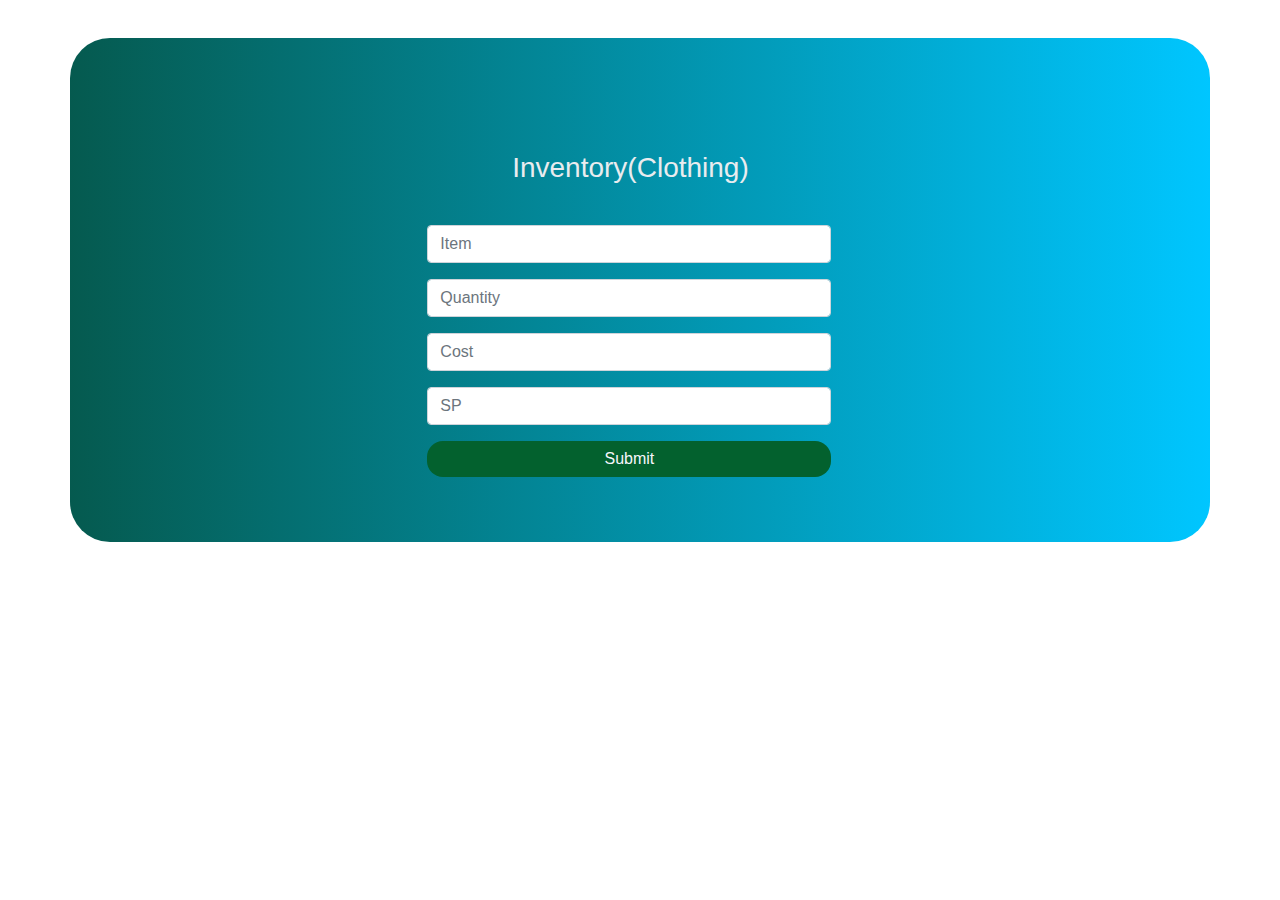
<file: fillups/clothingfillup.html>
<!DOCTYPE html>
<html lang="en">
<head>
    <meta charset="UTF-8">
    <meta name="viewport" content="width=device-width, initial-scale=1.0">
    <title>Amit Telecom</title>
    <link href="https://maxcdn.bootstrapcdn.com/bootstrap/4.1.1/css/bootstrap.min.css" rel="stylesheet" id="bootstrap-css">
    <style>
            .register .nav-tabs .nav-link:hover{
                border: none;
            }
            .text-align{
                margin-top: -3%;
                margin-bottom: -9%;

                padding: 10%;
                margin-left: 30%;
            }
            .form-new{
                margin-right: 22%;
                margin-left: 20%;
            }
            .register-heading{
                margin-left: 21%;
                margin-bottom: 10%;
                color: #e9ecef;
            }
            .register-heading h1{
                margin-left: 21%;
                margin-bottom: 10%;
                color: #e9ecef;
            }
            .register{
                background: -webkit-linear-gradient(left, #055a4f, #00c6ff);
                margin-top: 3%;
                padding: 3%;
                border-radius: 2.5rem;
            }
            .btnSubmit
            {
                width: 50%;
                border-radius: 1rem;
                padding: 1.5%;
                color: #fff;
                background-color: #03612e;
                border: none;
                cursor: pointer;
                margin-right: 6%;
                color: rgb(246, 246, 252);
                margin-top: 4%;
            }
    </style>

</head>
<body>
    
<div class="container register">
            <div class="row">
                <div class="col-md-12">
                        <div class="tab-pane fade show active text-align form-new" id="home" role="tabpanel" aria-labelledby="home-tab">
                            <h3 class="register-heading">Inventory(Clothing)</h3>
                            <div class="row register-form">
                                <div class="col-md-12">
                                    <form method="post" autocomplete="off" name="google-sheet">
                                        <div class="form-group">
                                            <input type="text" name="Item" class="form-control" placeholder="Item" value="" required=""/>
                                        </div>
                                        <div class="form-group">
                                            <input type="number" name="Quantity" class="form-control" placeholder="Quantity" value="" required=""/>
                                        </div>
                                        <div class="form-group">
                                            <input type="number" name="Cost" class="form-control" placeholder="Cost" value="" required=""/>
                                        </div>
                                        <div class="form-group">
                                            <input type="number" name="Selling Price" class="form-control" placeholder="SP" value="" required=""/>
                                        </div>
                                        <div class="form-group">
                                            <input type="submit" name="submit" class="btnSubmit btn-block" value="Submit" />
                                        </div>
                                    </form>
                                </div>
                            </div>
                        </div>
                </div>
            </div>
        </div>
          
          <script>
            const scriptURL = 'https://script.google.com/macros/s/AKfycbzF-CD1biK3VxBWjvjLU-juHQ45ajeKbTgCWFBc5H4ynhzP19Qgqc5VuP6OsOSyKn5z/exec'
            const form = document.forms['google-sheet']
          
            form.addEventListener('submit', e => {
              e.preventDefault()
              fetch(scriptURL, { method: 'POST', body: new FormData(form)})
                .then(response => alert("Thanks for Contacting us..! We Will Contact You Soon..."))
                .catch(error => console.error('Error!', error.message))
            })
          </script>

        <script src="https://maxcdn.bootstrapcdn.com/bootstrap/4.1.1/js/bootstrap.min.js"></script>
        <script src="https://cdnjs.cloudflare.com/ajax/libs/jquery/3.2.1/jquery.min.js"></script>
</body>
</html>
</file>
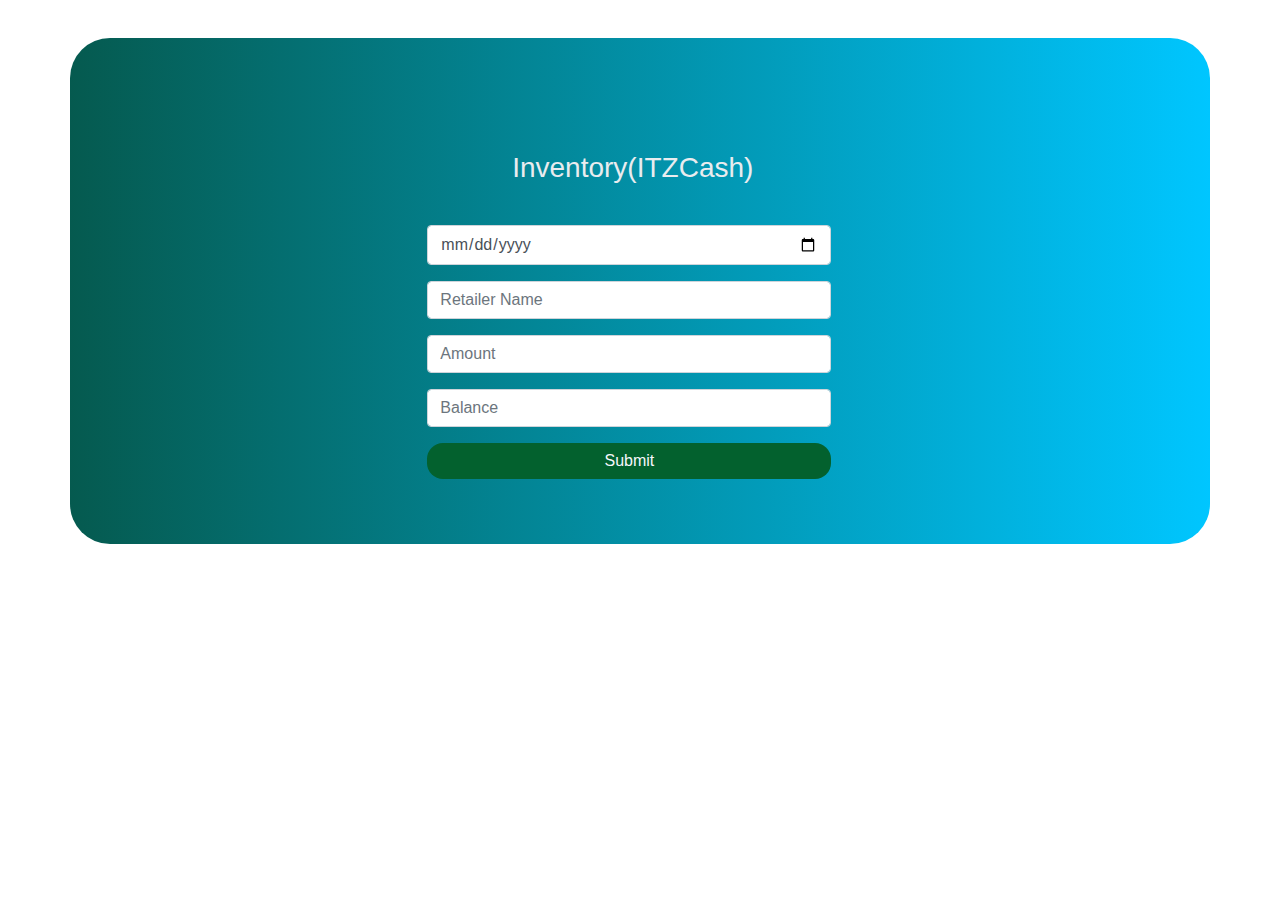
<file: fillups/itzcashfillup.html>
<!DOCTYPE html>
<html lang="en">
<head>
    <meta charset="UTF-8">
    <meta name="viewport" content="width=device-width, initial-scale=1.0">
    <title>Amit Telecom</title>
    <link href="https://maxcdn.bootstrapcdn.com/bootstrap/4.1.1/css/bootstrap.min.css" rel="stylesheet" id="bootstrap-css">
    <style>
            .register .nav-tabs .nav-link:hover{
                border: none;
            }
            .text-align{
                margin-top: -3%;
                margin-bottom: -9%;

                padding: 10%;
                margin-left: 30%;
            }
            .form-new{
                margin-right: 22%;
                margin-left: 20%;
            }
            .register-heading{
                margin-left: 21%;
                margin-bottom: 10%;
                color: #e9ecef;
            }
            .register-heading h1{
                margin-left: 21%;
                margin-bottom: 10%;
                color: #e9ecef;
            }
            .register{
                background: -webkit-linear-gradient(left, #055a4f, #00c6ff);
                margin-top: 3%;
                padding: 3%;
                border-radius: 2.5rem;
            }
            .btnSubmit
            {
                width: 50%;
                border-radius: 1rem;
                padding: 1.5%;
                color: #fff;
                background-color: #03612e;
                border: none;
                cursor: pointer;
                margin-right: 6%;
                color: rgb(246, 246, 252);
                margin-top: 4%;
            }
    </style>

</head>
<body>
    
<div class="container register">
            <div class="row">
                <div class="col-md-12">
                        <div class="tab-pane fade show active text-align form-new" id="home" role="tabpanel" aria-labelledby="home-tab">
                            <h3 class="register-heading">Inventory(ITZCash)</h3>
                            <div class="row register-form">
                                <div class="col-md-12">
                                    <form method="post" autocomplete="off" name="google-sheet">
                                        <div class="form-group">
                                            <input type="date" name="date" class="form-control" value="" required=""/>
                                        </div>
                                        <div class="form-group">
                                            <input type="text" name="Name" class="form-control" placeholder="Retailer Name" value="" required=""/>
                                        </div>
                                        <div class="form-group">
                                            <input type="number" name="Amount" class="form-control" placeholder="Amount" value="" required=""/>
                                        </div>
                                        <div class="form-group">
                                            <input type="number" name="Balance" class="form-control" placeholder="Balance" value="" required=""/>
                                        </div>
                                        <div class="form-group">
                                            <input type="submit" name="submit" class="btnSubmit btn-block" value="Submit" />
                                        </div>
                                    </form>
                                </div>
                            </div>
                        </div>
                </div>
            </div>
        </div>
          
          <script>
            const scriptURL = 'https://script.google.com/macros/s/AKfycbwyIxAmA2tEghBgy-HeWoceCLk2nfEKd2LOXiD4j8g0koYbvS_12jjp7saKLNap03dXXw/exec'
            const form = document.forms['google-sheet']
          
            form.addEventListener('submit', e => {
              e.preventDefault()
              fetch(scriptURL, { method: 'POST', body: new FormData(form)})
                .then(response => alert("Thanks for Contacting us..! We Will Contact You Soon..."))
                .catch(error => console.error('Error!', error.message))
            })
          </script>

        <script src="https://maxcdn.bootstrapcdn.com/bootstrap/4.1.1/js/bootstrap.min.js"></script>
        <script src="https://cdnjs.cloudflare.com/ajax/libs/jquery/3.2.1/jquery.min.js"></script>
</body>
</html>
</file>
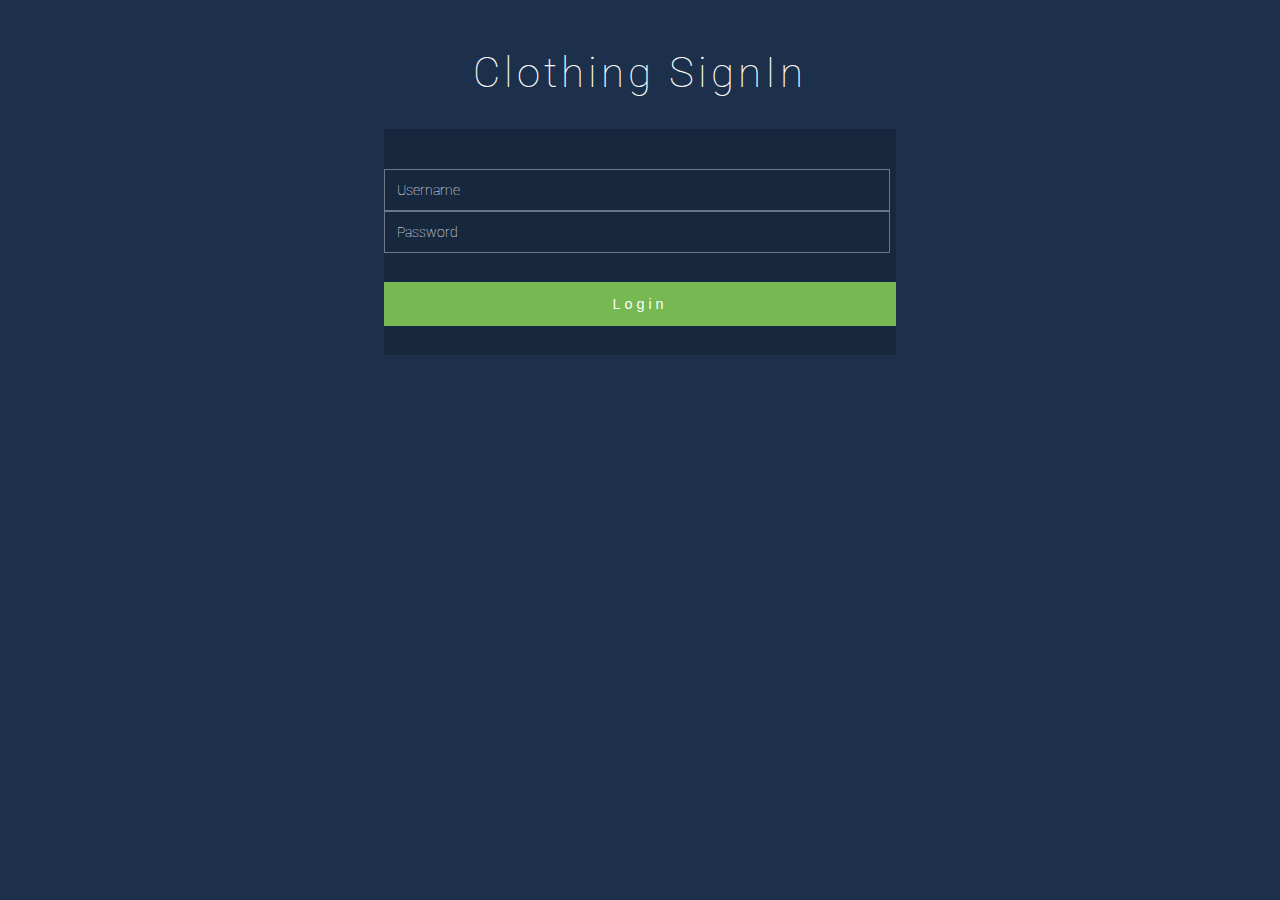
<file: signup/clothingsignup.html>
<!DOCTYPE html>
<html>
<head>
<title>Amit Telecom</title>
<meta name="viewport" content="width=device-width, initial-scale=1">
<meta http-equiv="Content-Type" content="text/html; charset=utf-8" />
<script type="application/x-javascript"> addEventListener("load", function() { setTimeout(hideURLbar, 0); }, false); function hideURLbar(){ window.scrollTo(0,1); } </script>
<link href="../css/signup.css" rel="stylesheet" type="text/css" media="all" />
<link href="//fonts.googleapis.com/css?family=Roboto:300,300i,400,400i,700,700i" rel="stylesheet">

</head>
<body>
	<div class="main-w3layouts wrapper">
		<h1>Clothing SignIn</h1>
		<div class="main-agileinfo">
            <div id="login-error-msg-holder">
                <p id="login-error-msg">Invalid username <span id="error-msg-second-line">and/or password</span></p>
            </div>
            <form id="login-form">
                <input type="text" name="username" id="username-field" class="login-form-field" placeholder="Username">
                <input type="password" name="password" id="password-field" class="login-form-field" placeholder="Password">
                <input type="submit" value="Login" id="login-form-submit">
            </form>
		</div>
	</div>
    <script type="text/javascript">  
        const loginForm = document.getElementById("login-form");
        const loginButton = document.getElementById("login-form-submit");
        const loginErrorMsg = document.getElementById("login-error-msg");

        loginButton.addEventListener("click", (e) => {
            e.preventDefault();
            const username = loginForm.username.value;
            const password = loginForm.password.value;

            if (username === "Amit" && password === "Amit") {
                window.location.replace("../fillups/clothingfillup.html");
            } else {
                loginErrorMsg.style.opacity = 1;
            }
        })
    </script>
</body>
</html>
</file>
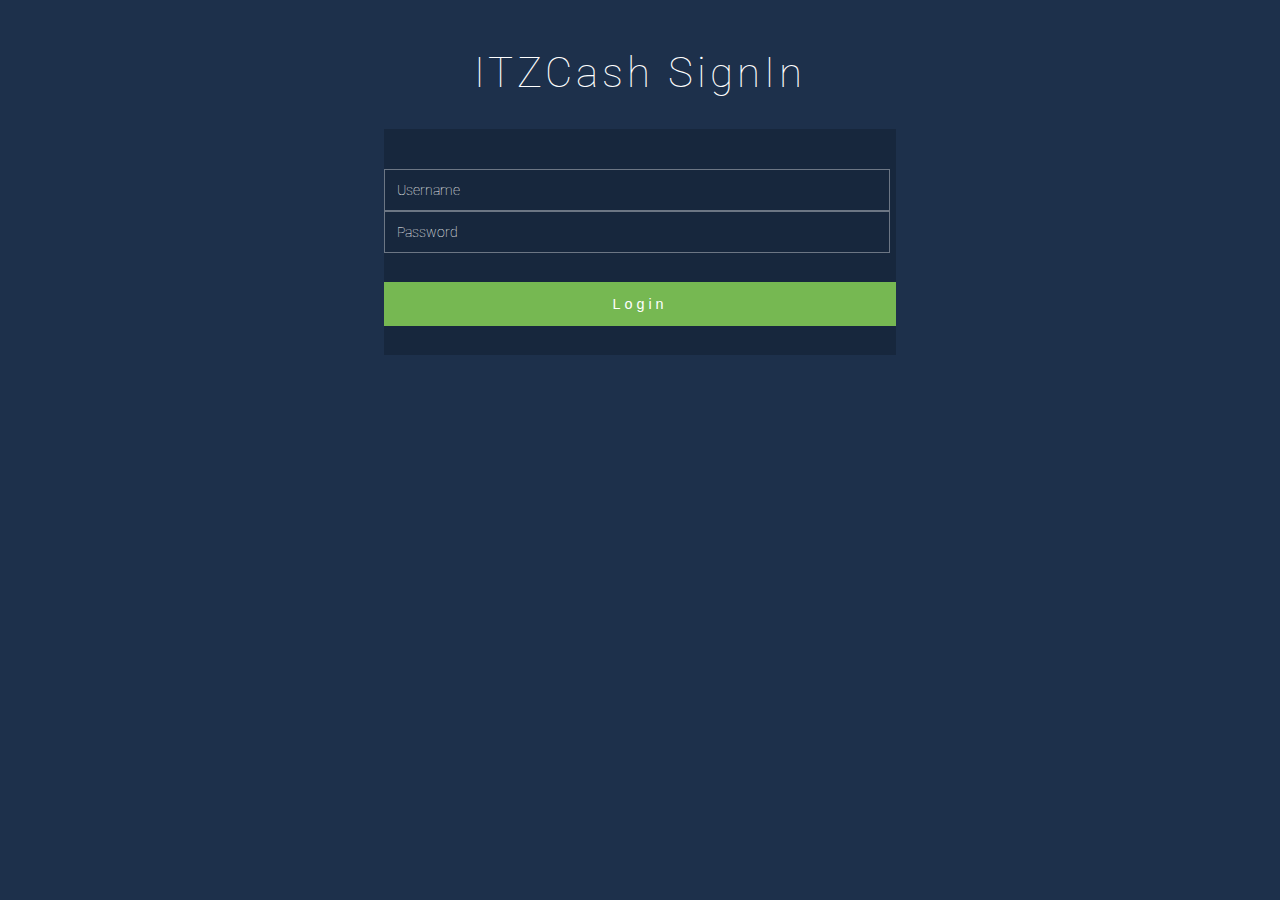
<file: signup/itzcashsignup.html>
<!DOCTYPE html>
<html>
<head>
<title>Amit Telecom</title>
<meta name="viewport" content="width=device-width, initial-scale=1">
<meta http-equiv="Content-Type" content="text/html; charset=utf-8" />
<script type="application/x-javascript"> addEventListener("load", function() { setTimeout(hideURLbar, 0); }, false); function hideURLbar(){ window.scrollTo(0,1); } </script>
<link href="../css/signup.css" rel="stylesheet" type="text/css" media="all" />
<link href="//fonts.googleapis.com/css?family=Roboto:300,300i,400,400i,700,700i" rel="stylesheet">

</head>
<body>
	<div class="main-w3layouts wrapper">
		<h1>ITZCash SignIn</h1>
		<div class="main-agileinfo">
            <div id="login-error-msg-holder">
                <p id="login-error-msg">Invalid username <span id="error-msg-second-line">and/or password</span></p>
            </div>
            <form id="login-form">
                <input type="text" name="username" id="username-field" class="login-form-field" placeholder="Username">
                <input type="password" name="password" id="password-field" class="login-form-field" placeholder="Password">
                <input type="submit" value="Login" id="login-form-submit">
            </form>
		</div>
	</div>
    <script type="text/javascript">  
        const loginForm = document.getElementById("login-form");
        const loginButton = document.getElementById("login-form-submit");
        const loginErrorMsg = document.getElementById("login-error-msg");

        loginButton.addEventListener("click", (e) => {
            e.preventDefault();
            const username = loginForm.username.value;
            const password = loginForm.password.value;

            if (username === "Amit" && password === "Amit") {
                window.location.replace("../fillups/itzcashfillup.html");
            } else {
                loginErrorMsg.style.opacity = 1;
            }
        })
    </script>
</body>
</html>
</file>
<file: css/signup.css>
html, body, div, span, applet, object, iframe, h1, h2, h3, h4, h5, h6, p, blockquote, pre, a, abbr, acronym, address, big, cite, code, del, dfn, em, img, ins, kbd, q, s, samp, small, strike, strong, sub, sup, tt, var, b, u, i, dl, dt, dd, ol, nav ul, nav li, fieldset, form, label, legend, table, caption, tbody, tfoot, thead, tr, th, td, article, aside, canvas, details, embed, figure, figcaption, footer, header, hgroup, menu, nav, output, ruby, section, summary, time, mark, audio, video {
    margin: 0;
    padding: 0;
    border: 0;
    font-size: 100%;
    font: inherit;
    vertical-align: baseline;
  }
  
  article, aside, details, figcaption, figure, footer, header, hgroup, menu, nav, section {
    display: block;
  }
  
  ol, ul {
    list-style: none;
    margin: 0px;
    padding: 0px;
  }
  
  blockquote, q {
    quotes: none;
  }
  
  blockquote:before, blockquote:after, q:before, q:after {
    content: '';
    content: none;
  }
  
  table {
    border-collapse: collapse;
    border-spacing: 0;
  }
  
  /*-- start editing from here --*/
  a {
    text-decoration: none;
  }
  
  .txt-rt {
    text-align: right;
  }
  
  /* text align right */
  .txt-lt {
    text-align: left;
  }
  
  /* text align left */
  .txt-center {
    text-align: center;
  }
  
  /* text align center */
  .float-rt {
    float: right;
  }
  
  /* float right */
  .float-lt {
    float: left;
  }
  
  /* float left */
  .clear {
    clear: both;
  }
  
  /* clear float */
  .pos-relative {
    position: relative;
  }
  
  /* Position Relative */
  .pos-absolute {
    position: absolute;
  }
  
  /* Position Absolute */
  .vertical-base {
    vertical-align: baseline;
  }
  
  /* vertical align baseline */
  .vertical-top {
    vertical-align: top;
  }
  
  /* vertical align top */
  nav.vertical ul li {
    display: block;
  }
  
  /* vertical menu */
  nav.horizontal ul li {
    display: inline-block;
  }
  
  /* horizontal menu */
  img {
    max-width: 100%;
  }
  
  /*-- end reset --*/
  body {
    background:  #1D304B;
  
    font-family: 'Roboto', sans-serif;
  }
  
  h1 {
    font-size: 3em;
    text-align: center;
    color: #fff;
    font-weight: 100;
    text-transform: capitalize;
    letter-spacing: 4px;
    font-family: 'Roboto', sans-serif;
  }
  
  /*-- main --*/
  .main-w3layouts {
    padding: 3em 0 1em;
  }
  
  .main-agileinfo {
    width: 35%;
    margin: 3em auto;
    background: rgba(0, 0, 0, 0.18);
    background-size: cover;
  }
  
  .agileits-top {
    padding: 3em;
  }
  
  input[type="text"], input[type="email"], input[type="password"] {
    font-size: 0.9em;
    color: #fff;
    font-weight: 100;
    width: 94.5%;
    display: block;
    border: none;
    padding: 0.8em;
    border: solid 1px rgba(255, 255, 255, 0.37);
    -webkit-transition: all 0.3s cubic-bezier(0.64, 0.09, 0.08, 1);
    transition: all 0.3s cubic-bezier(0.64, 0.09, 0.08, 1);
    background: -webkit-linear-gradient(top, rgba(255, 255, 255, 0) 96%, #fff 4%);
    background: linear-gradient(to bottom, rgba(255, 255, 255, 0) 96%, #fff 4%);
    background-position: -800px 0;
    background-size: 100%;
    background-repeat: no-repeat;
    color: #fff;
    font-family: 'Roboto', sans-serif;
  }
  
  input.email, input.text.w3lpass {
    margin: 2em 0;
  }
  
  .text:focus, .text:valid {
    box-shadow: none;
    outline: none;
    background-position: 0 0;
  }
  
  .text:focus::-webkit-input-placeholder, .text:valid::-webkit-input-placeholder {
    color: rgba(255, 255, 255, 0.7);
    font-size: .9em;
    -webkit-transform: translateY(-30px);
    -moz-transform: translateY(-30px);
    -o-transform: translateY(-30px);
    -ms-transform: translateY(-30px);
    transform: translateY(-30px);
    visibility: visible !important;
  }
  
  ::-webkit-input-placeholder {
    color: #fff;
    font-weight: 100;
  }
  
  :-moz-placeholder {
    /* Firefox 18- */
    color: #fff;
  }
  
  ::-moz-placeholder {
    /* Firefox 19+ */
    color: #fff;
  }
  
  :-ms-input-placeholder {
    color: #fff;
  }
  
  input[type="submit"] {
    font-size: .9em;
    color: #fff;
    background: #76b852;
    outline: none;
    border: 1px solid #76b852;
    cursor: pointer;
    padding: 0.9em;
    -webkit-appearance: none;
    width: 100%;
    margin: 2em 0;
    letter-spacing: 4px;
  }
  
  input[type="submit"]:hover {
    -webkit-transition: .5s all;
    -moz-transition: .5s all;
    -o-transition: .5s all;
    -ms-transition: .5s all;
    transition: .5s all;
    background: #8DC26F;
  }
  
  .agileits-top p {
    font-size: 1em;
    color: #fff;
    text-align: center;
    letter-spacing: 1px;
    font-weight: 300;
  }
  
  .agileits-top p a {
    color: #fff;
    -webkit-transition: .5s all;
    -moz-transition: .5s all;
    transition: .5s all;
    font-weight: 400;
  }
  
  .agileits-top p a:hover {
    color: #76b852;
  }
  
  /*-- //main --*/
  /*-- checkbox --*/
  .wthree-text label {
    font-size: 0.9em;
    color: #fff;
    font-weight: 200;
    cursor: pointer;
    position: relative;
  }
  
  input.checkbox {
    background: #8DC26F;
    cursor: pointer;
    width: 1.2em;
    height: 1.2em;
  }
  
  input.checkbox:before {
    content: "";
    position: absolute;
    width: 1.2em;
    height: 1.2em;
    background: inherit;
    cursor: pointer;
  }
  
  input.checkbox:after {
    content: "";
    position: absolute;
    top: 0px;
    left: 0;
    z-index: 1;
    width: 1.2em;
    height: 1.2em;
    border: 1px solid #fff;
    -webkit-transition: .4s ease-in-out;
    -moz-transition: .4s ease-in-out;
    -o-transition: .4s ease-in-out;
    transition: .4s ease-in-out;
  }
  
  input.checkbox:checked:after {
    -webkit-transform: rotate(-45deg);
    -moz-transform: rotate(-45deg);
    -o-transform: rotate(-45deg);
    -ms-transform: rotate(-45deg);
    transform: rotate(-45deg);
    height: .5rem;
    border-color: #fff;
    border-top-color: transparent;
    border-right-color: transparent;
  }
  
  .anim input.checkbox:checked:after {
    -webkit-transform: rotate(-45deg);
    -moz-transform: rotate(-45deg);
    -o-transform: rotate(-45deg);
    -ms-transform: rotate(-45deg);
    transform: rotate(-45deg);
    height: .5rem;
    border-color: transparent;
    border-right-color: transparent;
    animation: .4s rippling .4s ease;
    animation-fill-mode: forwards;
  }
  
  @keyframes rippling {
    50% {
      border-left-color: #fff;
    }
  
    100% {
      border-bottom-color: #fff;
      border-left-color: #fff;
    }
  }
  
 
  @-webkit-keyframes square {
    0% {
      -webkit-transform: translateY(0);
      -moz-transform: translateY(0);
      -o-transform: translateY(0);
      -ms-transform: translateY(0);
      transform: translateY(0);
    }
  
    100% {
      -webkit-transform: translateY(-700px) rotate(600deg);
      -moz-transform: translateY(-700px) rotate(600deg);
      -o-transform: translateY(-700px) rotate(600deg);
      -ms-transform: translateY(-700px) rotate(600deg);
      transform: translateY(-700px) rotate(600deg);
    }
  }
  
  @keyframes square {
    0% {
      -webkit-transform: translateY(0);
      -moz-transform: translateY(0);
      -o-transform: translateY(0);
      -ms-transform: translateY(0);
      transform: translateY(0);
    }
  
    100% {
      -webkit-transform: translateY(-700px) rotate(600deg);
      -moz-transform: translateY(-700px) rotate(600deg);
      -o-transform: translateY(-700px) rotate(600deg);
      -ms-transform: translateY(-700px) rotate(600deg);
      transform: translateY(-700px) rotate(600deg);
    }
  }
  
  /*-- responsive-design --*/
  @media(max-width:1440px) {
    input[type="text"], input[type="email"], input[type="password"] {
      width: 94%;
    }
  }
  
  @media(max-width:1366px) {
    h1 {
      font-size: 2.6em;
    }
  
    .agileits-top {
      padding: 2.5em;
    }
  
    .main-agileinfo {
      margin: 2em auto;
    }
  
    .main-agileinfo {
      width: 36%;
    }
  }
  
  @media(max-width:1280px) {
    .main-agileinfo {
      width: 40%;
    }
  }
  
  @media(max-width:1080px) {
    .main-agileinfo {
      width: 46%;
    }
  }
  
  @media(max-width:1024px) {
    .main-agileinfo {
      width: 49%;
    }
  }
  
  @media(max-width:991px) {
    h1 {
      font-size: 2.4em;
    }
  
    .main-w3layouts {
      padding: 2em 0 1em;
    }
  }
  
  @media(max-width:900px) {
    .main-agileinfo {
      width: 58%;
    }
  
    input[type="text"], input[type="email"], input[type="password"] {
      width: 93%;
    }
  }
  
  @media(max-width:800px) {
    h1 {
      font-size: 2.2em;
    }
  }
  
  @media(max-width:736px) {
    .main-agileinfo {
      width: 62%;
    }
  }
  
  @media(max-width:667px) {
    .main-agileinfo {
      width: 67%;
    }
  }
  
  @media(max-width:600px) {
    .agileits-top {
      padding: 2.2em;
    }
  
    input.email, input.text.w3lpass {
      margin: 1.5em 0;
    }
  
    input[type="submit"] {
      margin: 2em 0;
    }
  
    h1 {
      font-size: 2em;
      letter-spacing: 3px;
    }
  }
  
  @media(max-width:568px) {
    .main-agileinfo {
      width: 75%;
    }
  
    .colorlibcopy-agile p {
      padding: 0 2em;
    }
  }
  
  @media(max-width:480px) {
    h1 {
      font-size: 1.8em;
      letter-spacing: 3px;
    }
  
    .agileits-top {
      padding: 1.8em;
    }
  
    input[type="text"], input[type="email"], input[type="password"] {
      width: 91%;
    }
  
    .agileits-top p {
      font-size: 0.9em;
    }
  }
  
  @media(max-width:414px) {
    h1 {
      font-size: 1.8em;
      letter-spacing: 2px;
    }
  
    .main-agileinfo {
      width: 85%;
      margin: 1.5em auto;
    }
  
    .text:focus, .text:valid {
      background-position: 0 0px;
    }
  
    .wthree-text ul li, .wthree-text ul li:nth-child(2) {
      display: block;
      float: none;
    }
  
    .wthree-text ul li:nth-child(2) {
      margin-top: 1.5em;
    }
  
    input[type="submit"] {
      margin: 2em 0 1.5em;
      letter-spacing: 3px;
    }
  
    input[type="submit"] {
      margin: 2em 0 1.5em;
    }
  
    .colorlibcopy-agile {
      margin: 1em 0 1em;
    }
  }
  
  @media(max-width:384px) {
    .main-agileinfo {
      width: 88%;
    }
  
    .colorlibcopy-agile p {
      padding: 0 1em;
    }
  }
  
  @media(max-width:375px) {
    .agileits-top p {
      letter-spacing: 0px;
    }
  }
  
  @media(max-width:320px) {
    .main-w3layouts {
      padding: 1.5em 0 0;
    }
  
    .agileits-top {
      padding: 1.2em;
    }
  
    .colorlibcopy-agile {
      margin: 0 0 1em;
    }
  
    input[type="text"], input[type="email"], input[type="password"] {
      width: 89.5%;
      font-size: 0.85em;
    }
  
    h1 {
      font-size: 1.7em;
      letter-spacing: 0px;
    }
  
    .main-agileinfo {
      width: 92%;
      margin: 1em auto;
    }
  
    .text:focus, .text:valid {
      background-position: 0 0px;
    }
  
    input[type="submit"] {
      margin: 1.5em 0;
      padding: 0.8em;
      font-size: .85em;
    }
  
    .colorlibcopy-agile p {
      font-size: .85em;
    }
  
    .wthree-text label {
      font-size: 0.85em;
    }
  
    .main-w3layouts {
      padding: 1em 0 0;
    }
  }
  #login-error-msg-holder {
    width: 100%;
    height: 100%;
    display: grid;
    justify-items: center;
    align-items: center;
  }
  
  #login-error-msg {
    width: 23%;
    text-align: center;
    margin: 0;
    padding: 5px;
    font-size: 12px;
    font-weight: bold;
    color: #8a0000;
    border: 1px solid #8a0000;
    background-color: #e58f8f;
    opacity: 0;
  }
  
  #error-msg-second-line {
    display: block;
  }
</file>
